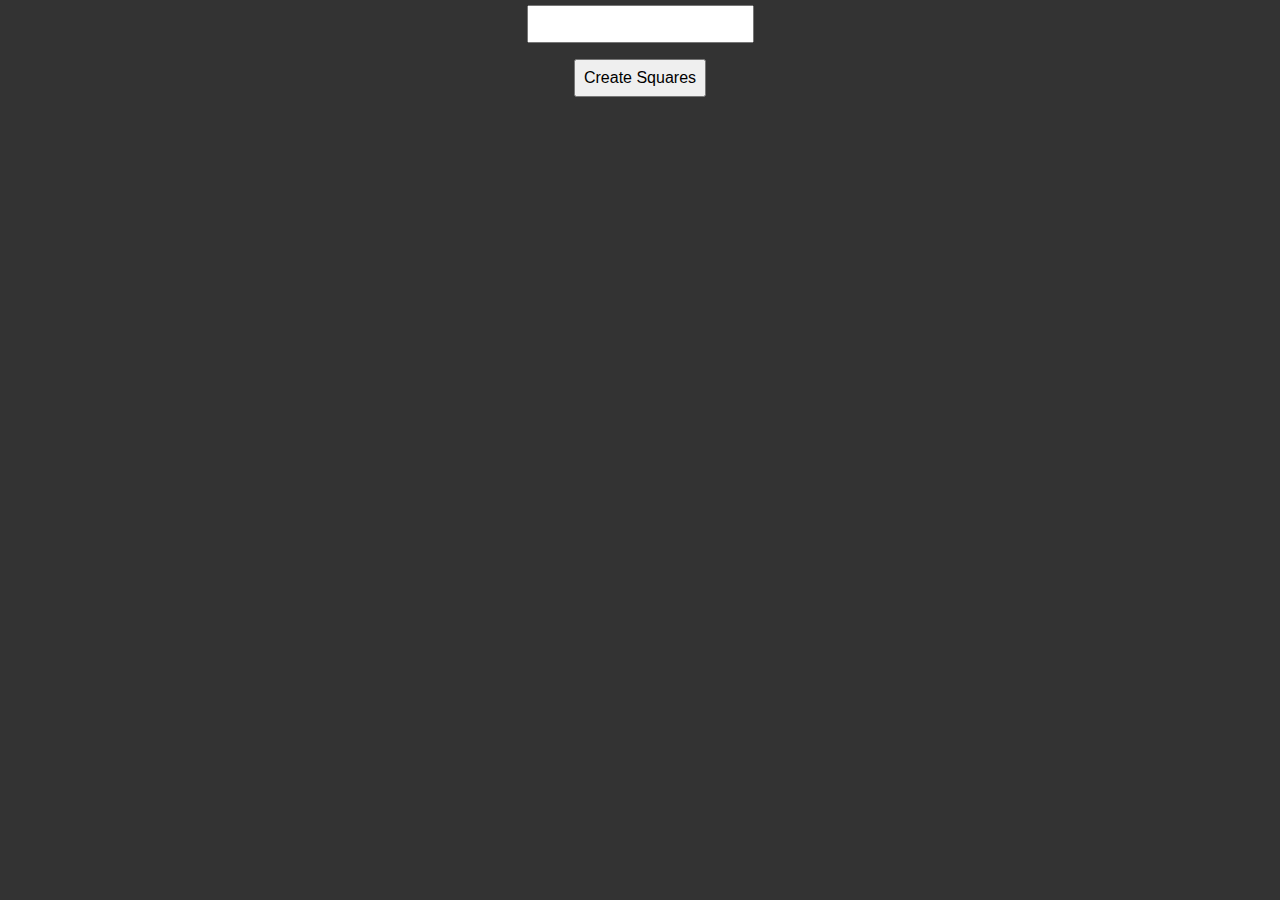
<file: projects/coding exercise 1/index.html>
<!doctype html>

<html lang="en">
<head>
  <meta charset="utf-8">
  <link rel="stylesheet" href="./style.css">

  <title>Hello</title>
</head>

<body>
    <div class="container">

        <div class="input-stuff">
            <input type="number" id="input">
            <button id="btn">Create Squares</button>
        </div>

        <div class="squares" id="squares-div">

        </div>
    </div>

<script src="main.js"></script>
</body>
</html>
</file>
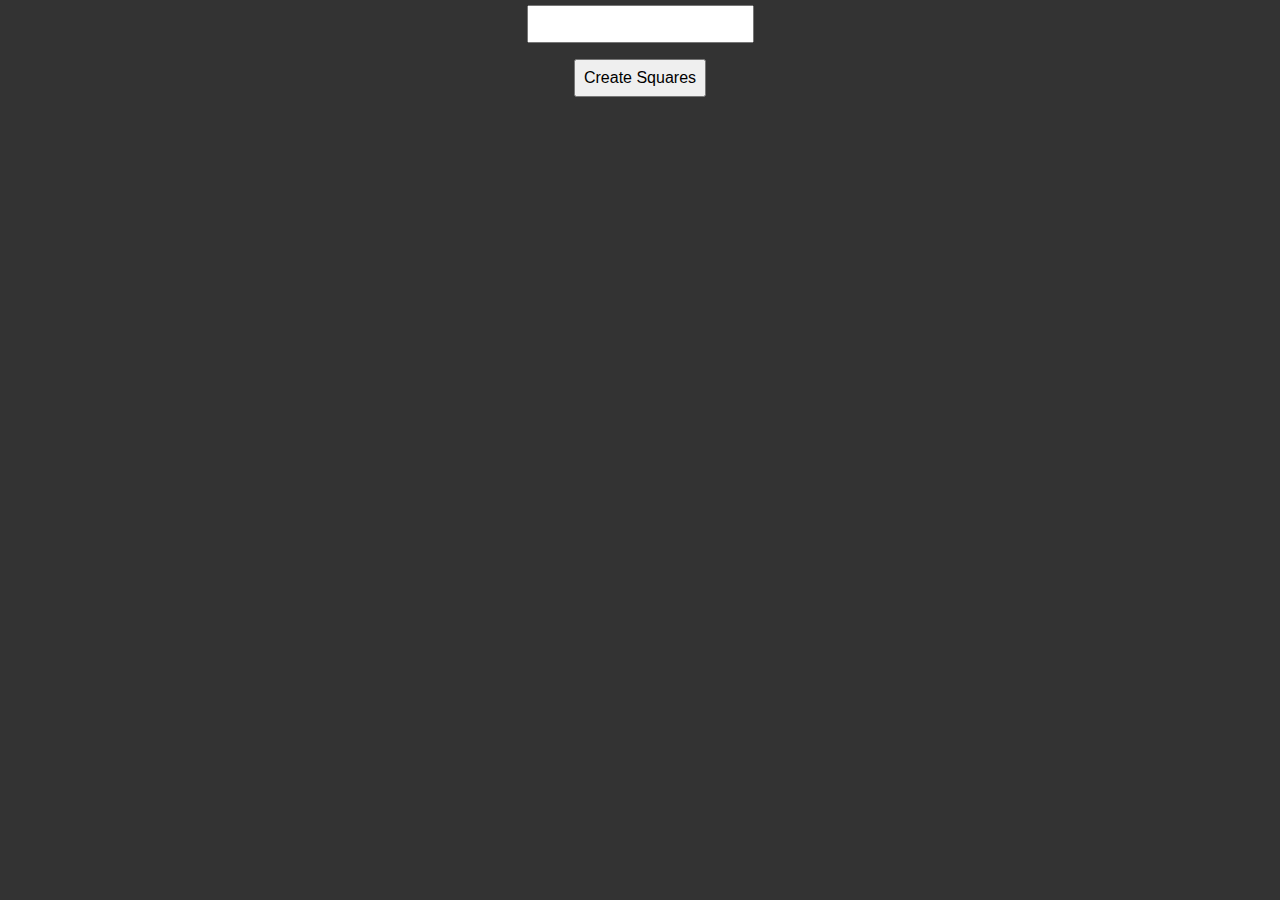
<file: projects/squares/index.html>
<!doctype html>

<html lang="en">
<head>
  <meta charset="utf-8">
  <link rel="stylesheet" href="./style.css">

  <title>Lina's stupid App</title>
</head>

<body>
    <div class="container">

        <div class="input-stuff">
            <input type="number" id="input">
            <button id="btn">Create Squares</button>
        </div>

        <div class="squares" id="squares-div">
            
        </div>
    </div>

<script src="main.js"></script>
</body>
</html>
</file>
<file: projects/coding exercise 1/style.css>
* {
  margin: 0;
  padding: 0;
  box-sizing: border-box;
  color: black;
}

body {
  background: #333;
}

.container {
  width: 80%;
  height: 100vh;
  margin: 0 auto;

  display: flex;
  flex-direction: column;
  align-items: center;
}

.input-stuff {
  display: grid;
  place-items: center;
  width: 90%;
  margin: 0 auto;
  padding: 0.3em;
}

.squares {
  width: 100%;
  background: #000;

  /* padding: 1em; */
  display: flex;
  flex-wrap: wrap;
  justify-content: center;
}

.square {
  width: 50px;
  height: 50px;
  background: whitesmoke;
  margin: 1em;
}

button {
  margin: 1em;
  padding: 0.5em;
  font-size: 1rem;
}

input {
  font-size: 1rem;
  padding: 0.5em;
}
</file>
<file: projects/squares/style.css>
* {
  margin: 0;
  padding: 0;
  box-sizing: border-box;
  color: black;
}

body {
  background: #333;
}

.container {
  width: 80%;
  height: 100vh;
  margin: 0 auto;

  display: flex;
  flex-direction: column;
  align-items: center;
}

.input-stuff {
  display: grid;
  place-items: center;
  width: 90%;
  margin: 0 auto;
  padding: 0.3em;
}

.squares {
  width: 100%;
  background: #000;

  /* padding: 1em; */
  display: flex;
  flex-wrap: wrap;
  justify-content: center;
}

.square {
  width: 50px;
  height: 50px;
  background: whitesmoke;
  margin: 1em;
}

button {
  margin: 1em;
  padding: 0.5em;
  font-size: 1rem;
}

input {
  font-size: 1rem;
  padding: 0.5em;
}
</file>
